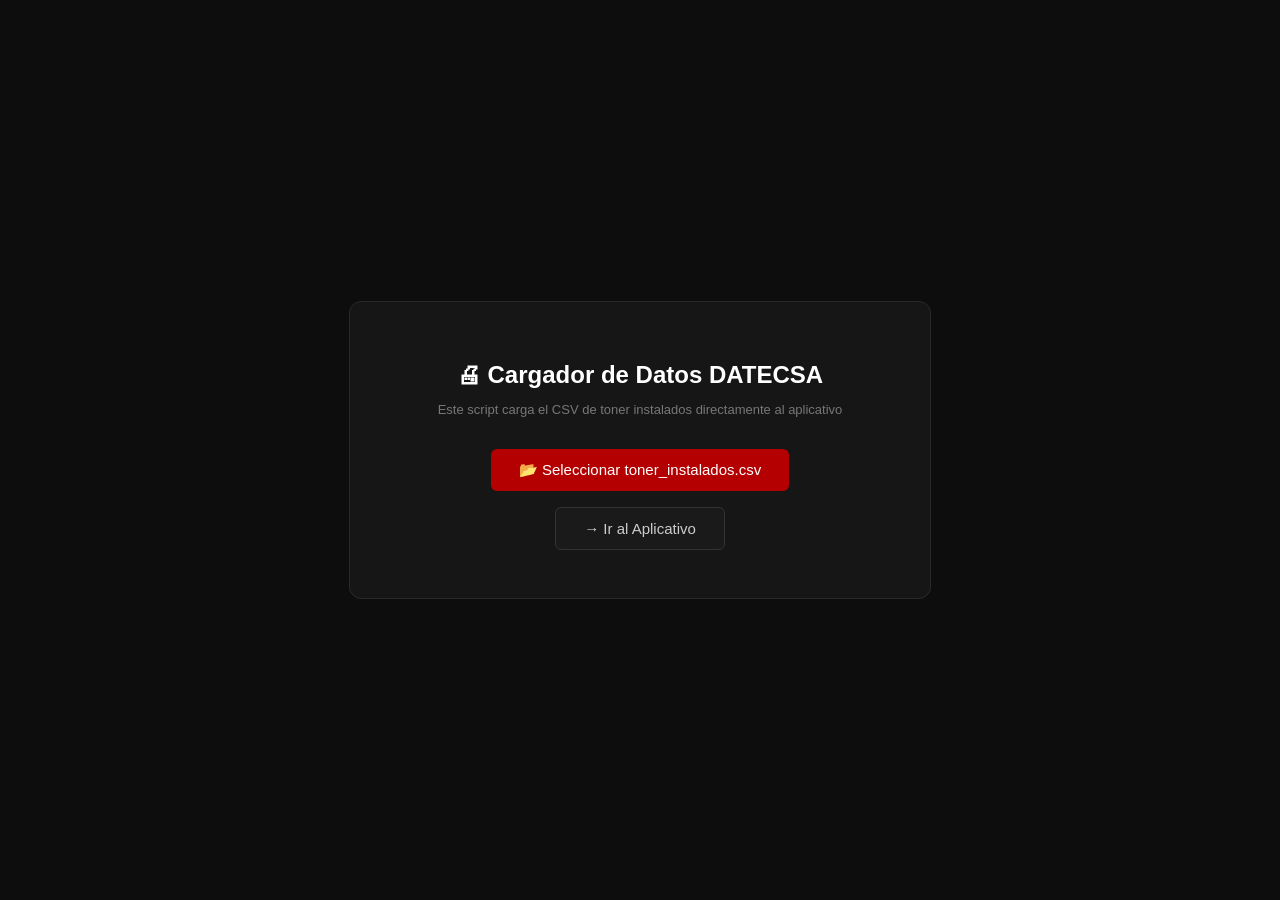
<file: assets/cargar_toner.html>
<!DOCTYPE html>
<html lang="es">
<head>
  <meta charset="UTF-8"/>
  <title>Cargador de Datos – DATECSA</title>
  <style>
    body{font-family:Arial,sans-serif;background:#0d0d0d;color:#e0e0e0;
         display:flex;align-items:center;justify-content:center;min-height:100vh;margin:0;}
    .card{background:#161616;border:1px solid #2a2a2a;border-radius:12px;
          padding:40px;max-width:500px;width:100%;text-align:center;}
    h2{color:#fff;margin-bottom:8px;}
    p{color:#777;font-size:13px;margin-bottom:24px;}
    .btn{background:#b40000;color:#fff;border:none;padding:12px 28px;
         border-radius:6px;font-size:15px;cursor:pointer;margin:8px;}
    .btn:hover{opacity:.88;}
    .btn-secondary{background:#1a1a1a;border:1px solid #333;color:#ccc;}
    #log{background:#111;border:1px solid #222;border-radius:8px;
         padding:16px;margin-top:20px;font-size:12px;color:#aaa;
         text-align:left;max-height:200px;overflow-y:auto;display:none;}
    .ok{color:#44dd88;} .err{color:#ff5555;} .info{color:#88aaff;}
  </style>
</head>
<body>
<div class="card">
  <h2>🖨 Cargador de Datos DATECSA</h2>
  <p>Este script carga el CSV de toner instalados directamente al aplicativo</p>
  <input type="file" id="csvFile" accept=".csv" style="display:none"/>
  <button class="btn" onclick="document.getElementById('csvFile').click()">
    📂 Seleccionar toner_instalados.csv
  </button>
  <button class="btn btn-secondary" onclick="irAlApp()">
    → Ir al Aplicativo
  </button>
  <div id="log"></div>
</div>
<script>
function log(msg, tipo='info'){
  const d = document.getElementById('log');
  d.style.display='block';
  d.innerHTML += `<div class="${tipo}">${msg}</div>`;
  d.scrollTop = d.scrollHeight;
}

function parseCSVLine(line){
  const result=[];let cur='';let inQ=false;
  for(let i=0;i<line.length;i++){
    const c=line[i];
    if(c==='"'){inQ=!inQ;}
    else if((c===','||c===';')&&!inQ){result.push(cur.trim());cur='';}
    else{cur+=c;}
  }
  result.push(cur.trim());
  return result;
}

function parseDate(d){
  if(!d)return '';
  d=d.trim();
  // DD/MM/YYYY o DD-MM-YYYY
  const m=d.match(/^(\d{1,2})[\/\-](\d{1,2})[\/\-](\d{4})$/);
  if(m) return `${m[3]}-${m[2].padStart(2,'0')}-${m[1].padStart(2,'0')}`;
  return d;
}

function detectMarca(ref){
  if(!ref)return '';
  ref=ref.toUpperCase();
  if(ref.startsWith('TK'))return 'Kyocera';
  if(ref.startsWith('CE')||ref.startsWith('CF'))return 'HP';
  if(ref.includes('EXV'))return 'Canon';
  return 'Kyocera';
}

document.getElementById('csvFile').addEventListener('change', function(e){
  const file = e.target.files[0];
  if(!file){return;}
  log(`📄 Leyendo: ${file.name}...`);
  const reader = new FileReader();
  reader.onload = function(ev){
    const text = ev.target.result;
    const lines = text.split('\n').filter(l=>l.trim()!=='');

    // detectar delimitador
    const delim = lines[0].includes(';') ? ';' : ',';
    log(`🔍 Delimitador detectado: "${delim}"`, 'info');

    // saltar encabezado
    const dataLines = lines.slice(1);
    const registros = [];
    let id = 1;

    dataLines.forEach((line, idx)=>{
      const cols = parseCSVLine(line);
      const modelo = cols[0]||'';
      if(!modelo.trim()) return; // saltar vacíos

      const obj = {
        id: id++,
        equipo:      cols[0]||'',   // MODELO
        serial:      cols[1]||'',   // SERIE
        sede:        cols[2]||'',   // AREA
        referencia:  cols[3]||'',   // TONER
        contador:    cols[4]||'',   // CONTADOR
        fecha:       parseDate(cols[5]||''), // FECHA
        tecnico:     cols[6]||'',   // RESPONSABLE
        observacion: cols[7]||'',   // OBSERVACION
        cliente:     'Universidad Santiago de Cali',
        marca:       detectMarca(cols[3]||''),
        cantidad:    1
      };
      registros.push(obj);
    });

    log(`✅ Registros encontrados: ${registros.length}`, 'ok');

    if(registros.length === 0){
      log('⚠ No se encontraron registros válidos. Verificar formato del CSV.', 'err');
      return;
    }

    // Preguntar modo
    const modo = confirm(
      `Se encontraron ${registros.length} registros.\n\n` +
      `¿Desea REEMPLAZAR todos los datos existentes?\n` +
      `(Cancelar = Agregar a los existentes)`
    );

    if(modo){
      localStorage.setItem('dtc_toners_instalados', JSON.stringify(registros));
      log(`🔄 Modo: Reemplazar todo`, 'info');
    } else {
      let existentes = [];
      try{ existentes = JSON.parse(localStorage.getItem('dtc_toners_instalados'))||[]; }catch(e){}
      const maxId = existentes.length ? Math.max(...existentes.map(x=>x.id||0)) : 0;
      registros.forEach((r,i)=>r.id=maxId+i+1);
      const todos = [...existentes, ...registros];
      localStorage.setItem('dtc_toners_instalados', JSON.stringify(todos));
      log(`➕ Modo: Agregar a existentes`, 'info');
    }

    // Limpiar seed para que no sobrescriba
    localStorage.setItem('dtc_seeded','1');

    log(`🎉 ¡${registros.length} registros cargados exitosamente!`, 'ok');
    log(`→ Haz clic en "Ir al Aplicativo" para ver los datos`, 'info');
  };
  reader.readAsText(file, 'UTF-8');
});

function irAlApp(){
  window.location.href='../pages/dashboard.html';
}
</script>
</body>
</html>
</file>
